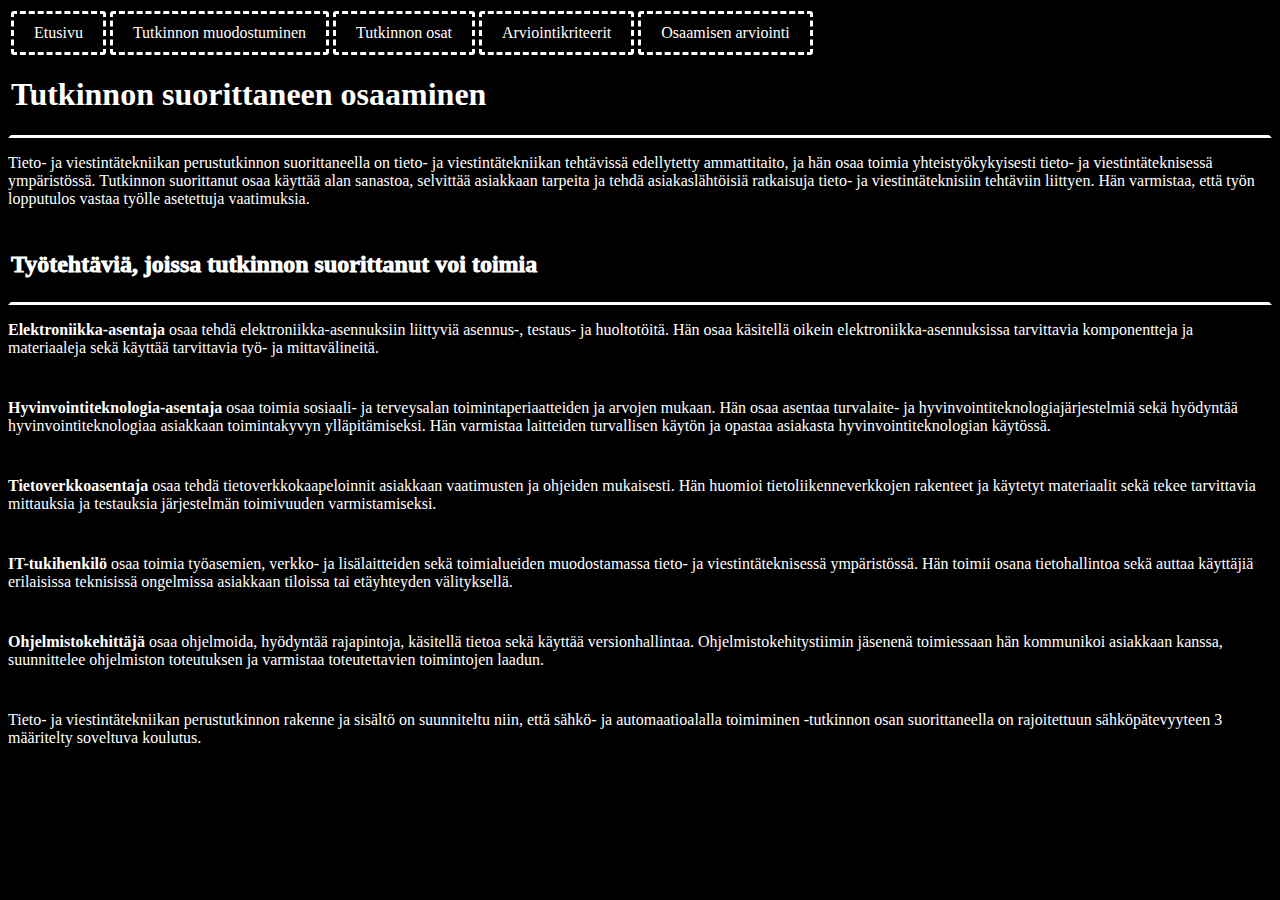
<file: index.html>
<!DOCTYPE html>
<html lang="en">
<head>
    <meta charset="UTF-8">
    <meta name="viewport" content="width=device-width, initial-scale=1.0">
    <title>Tieto- ja viestintätekniikan perustutkinto</title>
    <link rel="stylesheet" href="styles.css"> <!-- Linkki CSS-tiedostoon -->
</head>
<body>
    <div class="ylareuna, alaReuna">
        <header>
            <nav>
                
                <a href="index.html" class="button">Etusivu</a>
                <a href="tutkinnon-muodostuminen.html" class="button">Tutkinnon muodostuminen</a>
                <a href="tutkinnonosat.html" class="button">Tutkinnon osat</a>                   
                <a href="kriteerit.html" class="button">Arviointikriteerit</a>
                <a href="osaamisen-arviointi.html" class="button">Osaamisen arviointi</a>
                
            </nav>
            <h1>Tutkinnon suorittaneen osaaminen</h1>
        </header>
    </div>
    <div class="osio">
        <p>Tieto- ja viestintätekniikan perustutkinnon suorittaneella on tieto- ja viestintätekniikan tehtävissä edellytetty ammattitaito, 
            ja hän osaa toimia yhteistyökykyisesti tieto- ja viestintäteknisessä ympäristössä. Tutkinnon suorittanut osaa käyttää alan sanastoa, 
            selvittää asiakkaan tarpeita ja tehdä asiakaslähtöisiä ratkaisuja tieto- ja viestintäteknisiin tehtäviin liittyen. Hän varmistaa, 
            että työn lopputulos vastaa työlle asetettuja vaatimuksia.</p>  
    </div>    
    <div class="osio, alaReuna">
        <p style="font-size: x-large; font-weight: 1000;">Työtehtäviä, joissa tutkinnon suorittanut voi toimia</p>
    </div>
    
    <div class="osio2">
        <p>
        <b style="font-weight: 900;">Elektroniikka-asentaja</b> osaa tehdä elektroniikka-asennuksiin liittyviä asennus-, 
            testaus- ja huoltotöitä. Hän osaa käsitellä oikein elektroniikka-asennuksissa tarvittavia komponentteja ja 
            materiaaleja sekä käyttää tarvittavia työ- ja mittavälineitä.
        </p>
    </div>

    <div class="osio2">
        <p>
        <b style="font-weight: 900;">Hyvinvointiteknologia-asentaja</b> osaa toimia sosiaali- ja terveysalan toimintaperiaatteiden ja arvojen mukaan. 
        Hän osaa asentaa turvalaite- ja hyvinvointiteknologiajärjestelmiä sekä hyödyntää hyvinvointiteknologiaa asiakkaan toimintakyvyn ylläpitämiseksi. 
        Hän varmistaa laitteiden turvallisen käytön ja opastaa asiakasta hyvinvointiteknologian käytössä.
        </p>
    </div>
    
    <div class="osio2">
        <p>
        <b style="font-weight: 900;">Tietoverkkoasentaja</b> osaa tehdä tietoverkkokaapeloinnit asiakkaan vaatimusten ja ohjeiden mukaisesti. 
        Hän huomioi tietoliikenneverkkojen rakenteet ja käytetyt materiaalit sekä tekee tarvittavia mittauksia ja testauksia 
        järjestelmän toimivuuden varmistamiseksi.
        </p>
    </div>
    
    <div class="osio2">
        <p>
        <b style="font-weight: 900;">IT-tukihenkilö</b> osaa toimia työasemien, verkko- ja lisälaitteiden sekä toimialueiden muodostamassa
         tieto- ja viestintäteknisessä ympäristössä. Hän toimii osana tietohallintoa sekä auttaa käyttäjiä erilaisissa teknisissä 
         ongelmissa asiakkaan tiloissa tai etäyhteyden välityksellä.
        </p>
    </div>
    
    <div class="osio2">
        <p>
        <b style="font-weight: 900;">Ohjelmistokehittäjä</b> osaa ohjelmoida, hyödyntää rajapintoja, käsitellä tietoa sekä käyttää versionhallintaa. 
        Ohjelmistokehitystiimin jäsenenä toimiessaan hän kommunikoi asiakkaan kanssa, suunnittelee ohjelmiston toteutuksen ja varmistaa 
        toteutettavien toimintojen laadun.
        </p>
    </div>

    <div class="osio2">
        <p>
            Tieto- ja viestintätekniikan perustutkinnon rakenne ja sisältö on suunniteltu niin, että sähkö- ja automaatioalalla toimiminen -tutkinnon osan suorittaneella on rajoitettuun sähköpätevyyteen 3 määritelty soveltuva koulutus.
        </p>
    </div>
    
   
</body>
</file>
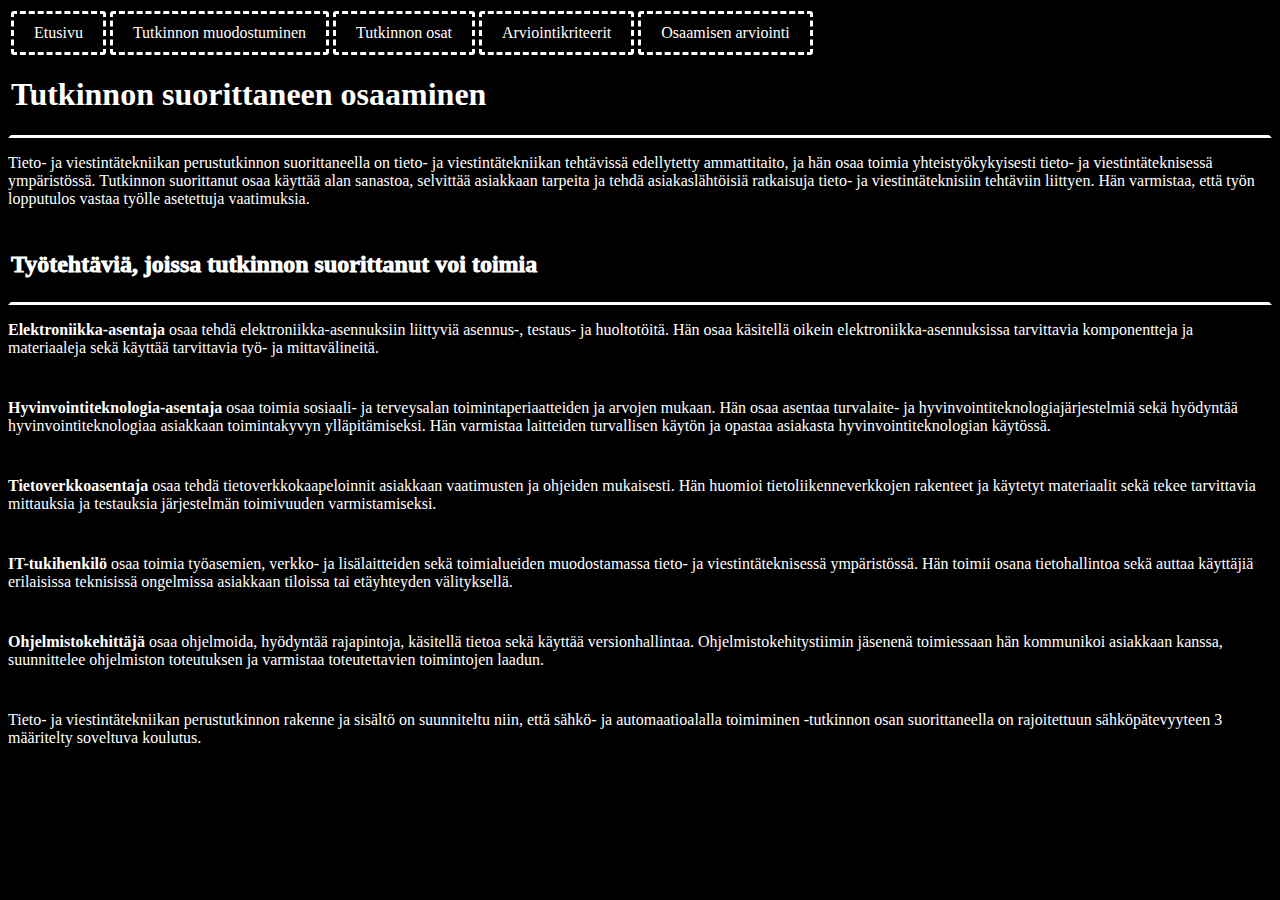
<file: etusivu.html>
<!DOCTYPE html>
<html lang="fi">
<head>
    <meta charset="UTF-8">
    <meta name="viewport" content="width=device-width, initial-scale=1.0">
    <title>Tieto- ja viestintätekniikan perustutkinto</title>
    <link rel="stylesheet" href="styles.css"> <!-- Linkki CSS-tiedostoon -->
</head>
<body>
    <div class="ylareuna, alaReuna">
        <header>
            <nav>
                
                <a href="etusivu.html" class="button">Etusivu</a>
                <a href="tutkinnon-muodostuminen.html" class="button">Tutkinnon muodostuminen</a>
                <a href="tutkinnonosat.html" class="button">Tutkinnon osat</a>                   
                <a href="kriteerit.html" class="button">Arviointikriteerit</a>
                <a href="osaamisen-arviointi.html" class="button">Osaamisen arviointi</a>
                
            </nav>
            <h1>Tutkinnon suorittaneen osaaminen</h1>
        </header>
    </div>
    <div class="osio">
        <p>Tieto- ja viestintätekniikan perustutkinnon suorittaneella on tieto- ja viestintätekniikan tehtävissä edellytetty ammattitaito, 
            ja hän osaa toimia yhteistyökykyisesti tieto- ja viestintäteknisessä ympäristössä. Tutkinnon suorittanut osaa käyttää alan sanastoa, 
            selvittää asiakkaan tarpeita ja tehdä asiakaslähtöisiä ratkaisuja tieto- ja viestintäteknisiin tehtäviin liittyen. Hän varmistaa, 
            että työn lopputulos vastaa työlle asetettuja vaatimuksia.</p>  
    </div>    
    <div class="osio, alaReuna">
        <p style="font-size: x-large; font-weight: 1000;">Työtehtäviä, joissa tutkinnon suorittanut voi toimia</p>
    </div>
    
    <div class="osio2">
        <p>
        <b style="font-weight: 900;">Elektroniikka-asentaja</b> osaa tehdä elektroniikka-asennuksiin liittyviä asennus-, 
            testaus- ja huoltotöitä. Hän osaa käsitellä oikein elektroniikka-asennuksissa tarvittavia komponentteja ja 
            materiaaleja sekä käyttää tarvittavia työ- ja mittavälineitä.
        </p>
    </div>

    <div class="osio2">
        <p>
        <b style="font-weight: 900;">Hyvinvointiteknologia-asentaja</b> osaa toimia sosiaali- ja terveysalan toimintaperiaatteiden ja arvojen mukaan. 
        Hän osaa asentaa turvalaite- ja hyvinvointiteknologiajärjestelmiä sekä hyödyntää hyvinvointiteknologiaa asiakkaan toimintakyvyn ylläpitämiseksi. 
        Hän varmistaa laitteiden turvallisen käytön ja opastaa asiakasta hyvinvointiteknologian käytössä.
        </p>
    </div>
    
    <div class="osio2">
        <p>
        <b style="font-weight: 900;">Tietoverkkoasentaja</b> osaa tehdä tietoverkkokaapeloinnit asiakkaan vaatimusten ja ohjeiden mukaisesti. 
        Hän huomioi tietoliikenneverkkojen rakenteet ja käytetyt materiaalit sekä tekee tarvittavia mittauksia ja testauksia 
        järjestelmän toimivuuden varmistamiseksi.
        </p>
    </div>
    
    <div class="osio2">
        <p>
        <b style="font-weight: 900;">IT-tukihenkilö</b> osaa toimia työasemien, verkko- ja lisälaitteiden sekä toimialueiden muodostamassa
         tieto- ja viestintäteknisessä ympäristössä. Hän toimii osana tietohallintoa sekä auttaa käyttäjiä erilaisissa teknisissä 
         ongelmissa asiakkaan tiloissa tai etäyhteyden välityksellä.
        </p>
    </div>
    
    <div class="osio2">
        <p>
        <b style="font-weight: 900;">Ohjelmistokehittäjä</b> osaa ohjelmoida, hyödyntää rajapintoja, käsitellä tietoa sekä käyttää versionhallintaa. 
        Ohjelmistokehitystiimin jäsenenä toimiessaan hän kommunikoi asiakkaan kanssa, suunnittelee ohjelmiston toteutuksen ja varmistaa 
        toteutettavien toimintojen laadun.
        </p>
    </div>

    <div class="osio2">
        <p>
            Tieto- ja viestintätekniikan perustutkinnon rakenne ja sisältö on suunniteltu niin, että sähkö- ja automaatioalalla toimiminen -tutkinnon osan suorittaneella on rajoitettuun sähköpätevyyteen 3 määritelty soveltuva koulutus.
        </p>
    </div>
    
   
</body>
</file>
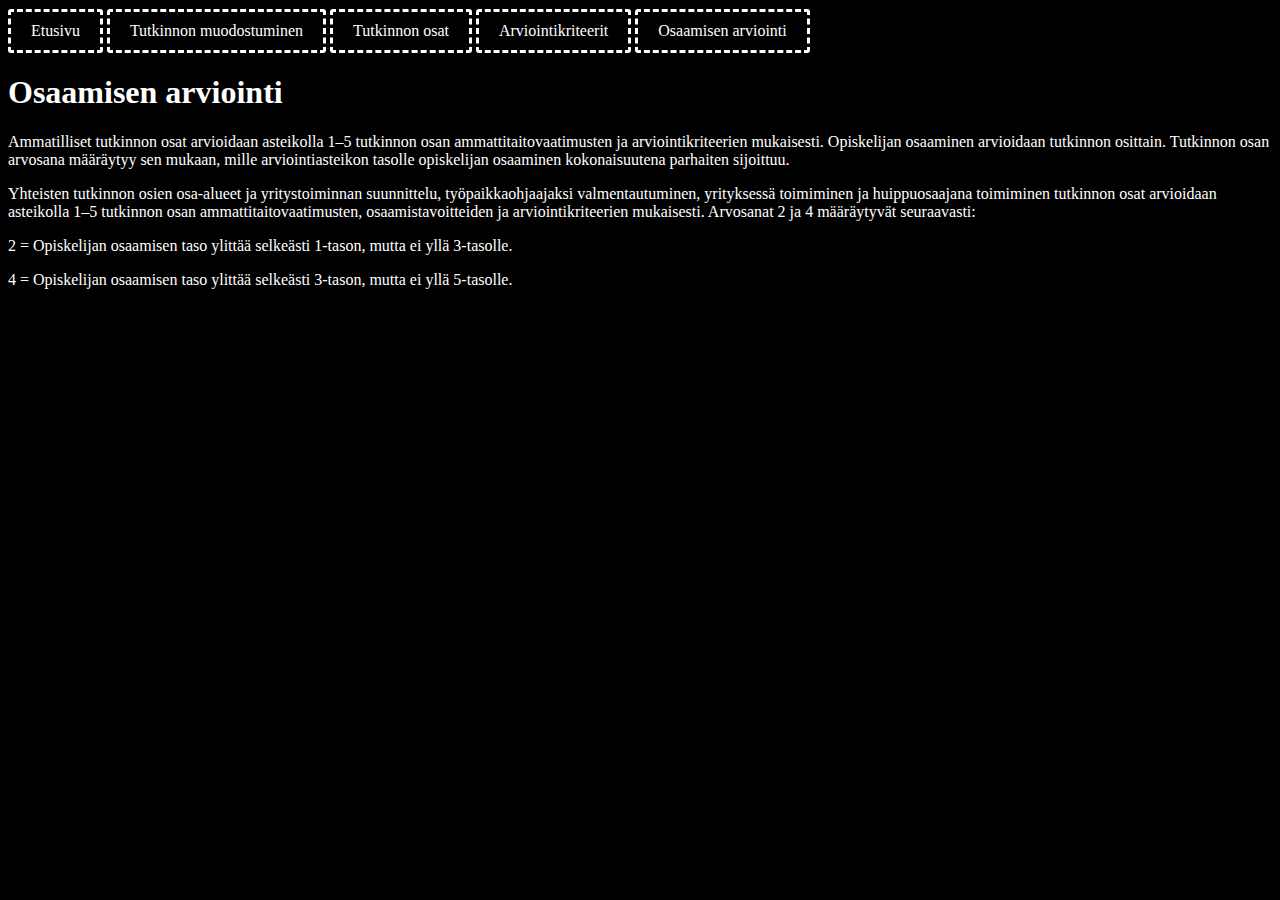
<file: osaamisen-arviointi.html>
<!DOCTYPE html>
<html lang="fi">
<head>
    <meta charset="UTF-8">
    <meta name="viewport" content="width=device-width, initial-scale=1.0">
    <title>Tieto- ja viestintätekniikan perustutkinto</title>
    <link rel="stylesheet" href="styles.css"> <!-- Linkki CSS-tiedostoon -->
</head>
<body>
    <div class="ylareuna">
        <header>
            <nav>
                
                <a href="index.html" class="button">Etusivu</a>
                <a href="tutkinnon-muodostuminen.html" class="button">Tutkinnon muodostuminen</a>
                <a href="tutkinnonosat.html" class="button">Tutkinnon osat</a>                   
                <a href="kriteerit.html" class="button">Arviointikriteerit</a>
                <a href="osaamisen-arviointi.html" class="button">Osaamisen arviointi</a>
                
            </nav>
            <h1>Osaamisen arviointi</h1>
        </header>
    </div>
    <div>
        <p>Ammatilliset tutkinnon osat arvioidaan asteikolla 1–5 tutkinnon osan ammattitaitovaatimusten ja arviointikriteerien mukaisesti. 
            Opiskelijan osaaminen arvioidaan tutkinnon osittain. Tutkinnon osan arvosana määräytyy sen mukaan, mille arviointiasteikon 
            tasolle opiskelijan osaaminen kokonaisuutena parhaiten sijoittuu.</p>
        <p>Yhteisten tutkinnon osien osa-alueet ja yritystoiminnan suunnittelu, työpaikkaohjaajaksi valmentautuminen, yrityksessä toimiminen
             ja huippuosaajana toimiminen tutkinnon osat arvioidaan asteikolla 1–5 tutkinnon osan ammattitaitovaatimusten, osaamistavoitteiden
              ja arviointikriteerien mukaisesti. Arvosanat 2 ja 4 määräytyvät seuraavasti:</p>
        <p>2 = Opiskelijan osaamisen taso ylittää selkeästi 1-tason, mutta ei yllä 3-tasolle.</p>
        <p>4 = Opiskelijan osaamisen taso ylittää selkeästi 3-tason, mutta ei yllä 5-tasolle.</p>
    </div>
</body>
</file>
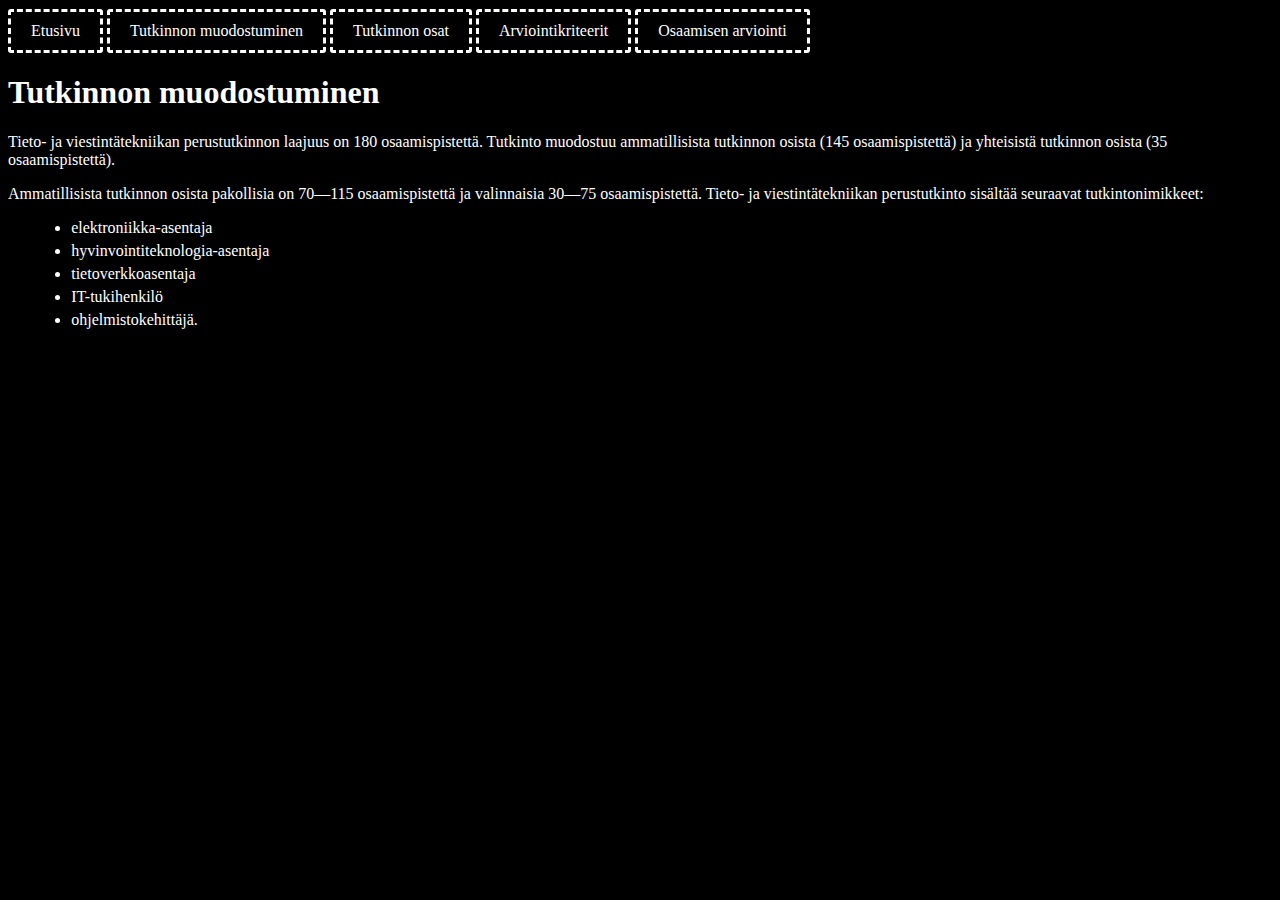
<file: tutkinnon-muodostuminen.html>
<!DOCTYPE html>
<html lang="fi">
<head>
    <meta charset="UTF-8">
    <meta name="viewport" content="width=device-width, initial-scale=1.0">
    <title>Tieto- ja viestintätekniikan perustutkinto</title>
    <link rel="stylesheet" href="styles.css"> <!-- Linkki CSS-tiedostoon -->
</head>
<body>
    <div class="ylareuna">
        <header>
            <nav>
                
                <a href="index.html" class="button">Etusivu</a>
                <a href="tutkinnon-muodostuminen.html" class="button">Tutkinnon muodostuminen</a>
                <a href="tutkinnonosat.html" class="button">Tutkinnon osat</a>                   
                <a href="kriteerit.html" class="button">Arviointikriteerit</a>
                <a href="osaamisen-arviointi.html" class="button">Osaamisen arviointi</a>
                
            </nav>
            <h1>Tutkinnon muodostuminen</h1>
        </header>
    </div>
    <div class="osio">
        <p>Tieto- ja viestintätekniikan perustutkinnon laajuus on 180 osaamispistettä.
        Tutkinto muodostuu ammatillisista tutkinnon osista (145 osaamispistettä) 
        ja yhteisistä tutkinnon osista (35 osaamispistettä).</p>
    </div>
    
    <div class="osio">
        <p>Ammatillisista tutkinnon osista pakollisia on 70—115 osaamispistettä 
        ja valinnaisia 30—75 osaamispistettä.
        Tieto- ja viestintätekniikan perustutkinto sisältää seuraavat tutkintonimikkeet:</p>
    </div>
    <div>
        <ol id="lista1">
            <li>elektroniikka-asentaja</li>
            <li>hyvinvointiteknologia-asentaja</li>
            <li>tietoverkkoasentaja</li>
            <li>IT-tukihenkilö</li>
            <li>ohjelmistokehittäjä.</li>
        </ol>
    </div>
</body>
</file>
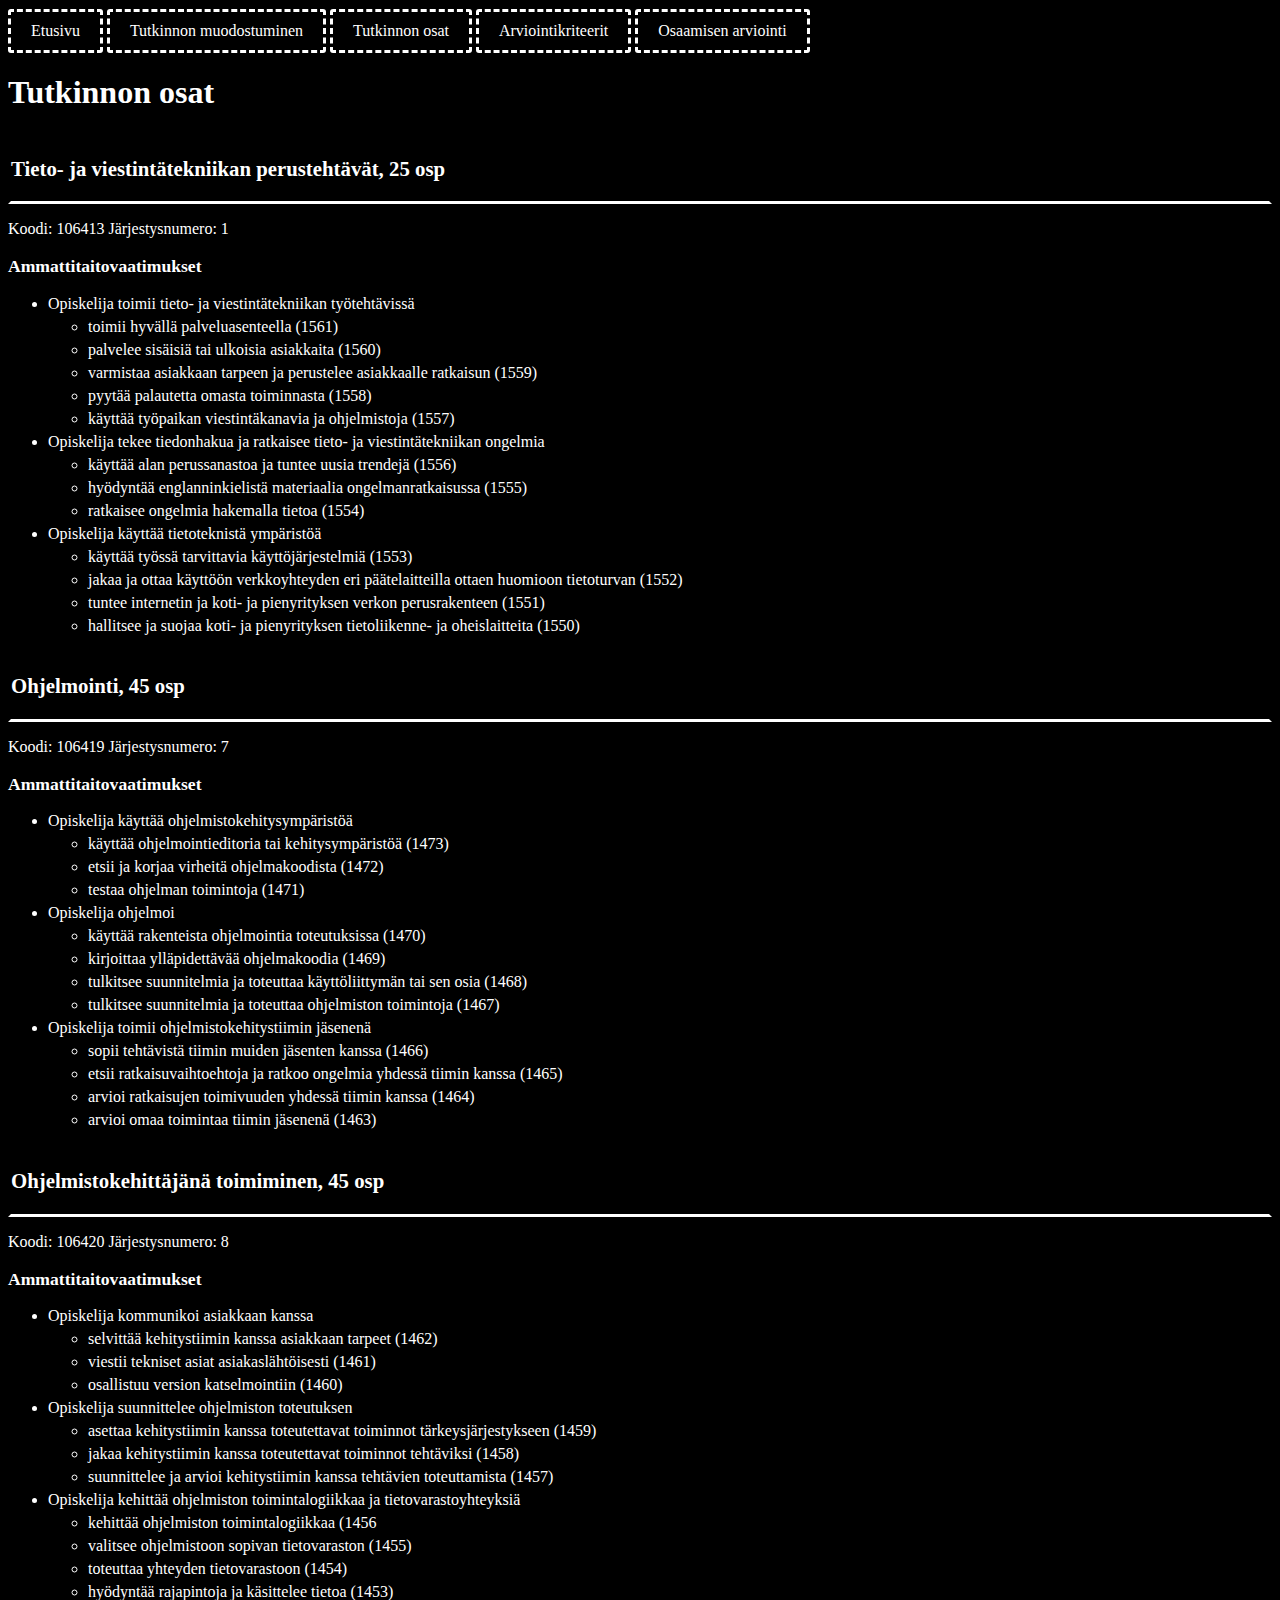
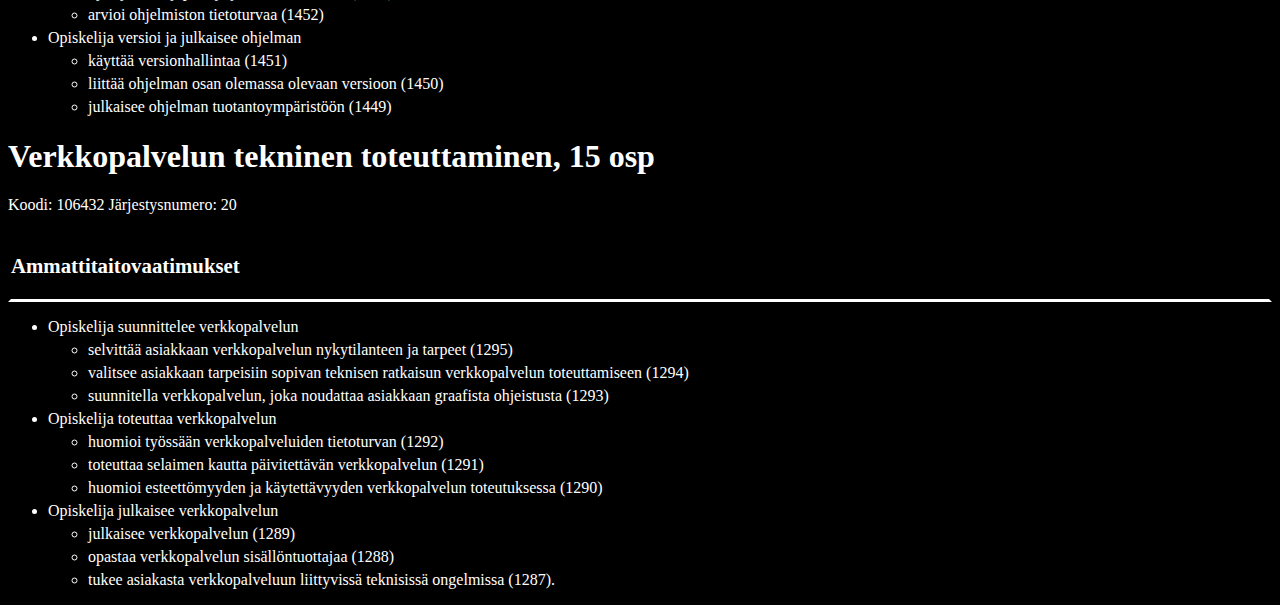
<file: tutkinnonosat.html>
<!DOCTYPE html>
<html lang="fi">
<head>
    <meta charset="UTF-8">
    <meta name="viewport" content="width=device-width, initial-scale=1.0">
    <title>Tieto- ja viestintätekniikan perustutkinto</title>
    <link rel="stylesheet" href="styles.css"> <!-- Linkki CSS-tiedostoon -->
</head>
<body>
    <div class="ylareuna">
        <header>
            <nav>
                
                <a href="index.html" class="button">Etusivu</a>
                <a href="tutkinnon-muodostuminen.html" class="button">Tutkinnon muodostuminen</a>
                <a href="tutkinnonosat.html" class="button">Tutkinnon osat</a>                   
                <a href="kriteerit.html" class="button">Arviointikriteerit</a>
                <a href="osaamisen-arviointi.html" class="button">Osaamisen arviointi</a>
                
            </nav>
            <h1>Tutkinnon osat</h1>
        </header>
    </div>
    <div class="osio, alaReuna">
        <p class="valiotsikko">Tieto- ja viestintätekniikan perustehtävät, 25 osp</p>
    </div>

    <div class="osio">
        <p>Koodi: 106413 Järjestysnumero: 1</p>
        <p></p>
        <p class="valiotsikko2">Ammattitaitovaatimukset</p>
        <ol class="listaPallo">
            <li>Opiskelija toimii tieto- ja viestintätekniikan työtehtävissä
                <ol class="listaPallo2">
                    <li>toimii hyvällä palveluasenteella (1561)</li>
                    <li>palvelee sisäisiä tai ulkoisia asiakkaita (1560)</li>
                    <li>varmistaa asiakkaan tarpeen ja perustelee asiakkaalle ratkaisun (1559)</li>
                    <li>pyytää palautetta omasta toiminnasta (1558)</li>
                    <li>käyttää työpaikan viestintäkanavia ja ohjelmistoja (1557)</li>
                </ol>
            </li>
            <li>Opiskelija tekee tiedonhakua ja ratkaisee tieto- ja viestintätekniikan ongelmia
                <ol class="listaPallo2">
                    <li>käyttää alan perussanastoa ja tuntee uusia trendejä (1556)</li>
                    <li>hyödyntää englanninkielistä materiaalia ongelmanratkaisussa (1555)</li>
                    <li>ratkaisee ongelmia hakemalla tietoa (1554)</li>
                </ol>
            </li>
            <li>Opiskelija käyttää tietoteknistä ympäristöä
                <ol class="listaPallo2">
                    <li>käyttää työssä tarvittavia käyttöjärjestelmiä (1553)</li>
                    <li>jakaa ja ottaa käyttöön verkkoyhteyden eri päätelaitteilla ottaen huomioon tietoturvan (1552)</li>
                    <li>tuntee internetin ja koti- ja pienyrityksen verkon perusrakenteen (1551)</li>
                    <li>hallitsee ja suojaa koti- ja pienyrityksen tietoliikenne- ja oheislaitteita (1550)</li>
                </ol>
            </li>
        </ol>
    </div>

    <div class="osio, alaReuna">
        <p class="valiotsikko">Ohjelmointi, 45 osp</p>
    </div>

    <div class="osio">
        <p>Koodi: 106419 Järjestysnumero: 7</p>
        <p></p>
        <p class="valiotsikko2">Ammattitaitovaatimukset</p>
        <ol class="listaPallo">
            <li>Opiskelija käyttää ohjelmistokehitysympäristöä
                <ol class="listaPallo2">
                    <li>käyttää ohjelmointieditoria tai kehitysympäristöä (1473)</li>
                    <li>etsii ja korjaa virheitä ohjelmakoodista (1472)</li>
                    <li>testaa ohjelman toimintoja (1471)</li>
                </ol>
            </li>
            <li>Opiskelija ohjelmoi
                <ol class="listaPallo2">
                    <li>käyttää rakenteista ohjelmointia toteutuksissa (1470)</li>
                    <li>kirjoittaa ylläpidettävää ohjelmakoodia (1469)</li>
                    <li>tulkitsee suunnitelmia ja toteuttaa käyttöliittymän tai sen osia (1468)</li>
                    <li>tulkitsee suunnitelmia ja toteuttaa ohjelmiston toimintoja (1467)</li>
                </ol>
            </li>
            <li>Opiskelija toimii ohjelmistokehitystiimin jäsenenä
                <ol class="listaPallo2">
                    <li>sopii tehtävistä tiimin muiden jäsenten kanssa (1466)</li>
                    <li>etsii ratkaisuvaihtoehtoja ja ratkoo ongelmia yhdessä tiimin kanssa (1465)</li>
                    <li>arvioi ratkaisujen toimivuuden yhdessä tiimin kanssa (1464)</li>
                    <li>arvioi omaa toimintaa tiimin jäsenenä (1463)</li>
                </ol>
            </li>
        </ol>
    </div>

    <div class="osio, alaReuna">
        <p class="valiotsikko">Ohjelmistokehittäjänä toimiminen, 45 osp</p>
    </div>

    <div class="osio">
        <p>Koodi: 106420 Järjestysnumero: 8</p>
        <p></p>
        <p class="valiotsikko2">Ammattitaitovaatimukset</p>
        <ol class="listaPallo">
            <li>Opiskelija kommunikoi asiakkaan kanssa
                <ol class="listaPallo2">
                    <li>selvittää kehitystiimin kanssa asiakkaan tarpeet (1462)</li>
                    <li>viestii tekniset asiat asiakaslähtöisesti (1461)</li>
                    <li>osallistuu version katselmointiin (1460)</li>
                </ol>
            </li>
            <li>Opiskelija suunnittelee ohjelmiston toteutuksen
                <ol class="listaPallo2">
                    <li>asettaa kehitystiimin kanssa toteutettavat toiminnot tärkeysjärjestykseen (1459)</li>
                    <li>jakaa kehitystiimin kanssa toteutettavat toiminnot tehtäviksi (1458)</li>
                    <li>suunnittelee ja arvioi kehitystiimin kanssa tehtävien toteuttamista (1457)</li>
                </ol>
            </li>
            <li>Opiskelija kehittää ohjelmiston toimintalogiikkaa ja tietovarastoyhteyksiä
                <ol class="listaPallo2">
                    <li>kehittää ohjelmiston toimintalogiikkaa (1456</li>
                    <li>valitsee ohjelmistoon sopivan tietovaraston (1455)</li>
                    <li>toteuttaa yhteyden tietovarastoon (1454)</li>
                    <li>hyödyntää rajapintoja ja käsittelee tietoa (1453)</li>
                    <li>arvioi ohjelmiston tietoturvaa (1452)</li>
                </ol>
            </li>
            <li>Opiskelija versioi ja julkaisee ohjelman
                <ol class="listaPallo2">
                    <li>käyttää versionhallintaa (1451)</li>
                    <li>liittää ohjelman osan olemassa olevaan versioon (1450)</li>
                    <li>julkaisee ohjelman tuotantoympäristöön (1449)</li>
                </ol>
            </li>
        </ol>
        <h1>Verkkopalvelun tekninen toteuttaminen, 15 osp</h1>
        <p></p>
        <p>Koodi: 106432 Järjestysnumero: 20</p>
    </div>

    <div class="osio, alaReuna">
        <p class="valiotsikko">Ammattitaitovaatimukset</p>
    </div>

    <div class="osio">
        <ol class="listaPallo">
            <li>Opiskelija suunnittelee verkkopalvelun
                <ol class="listaPallo2">
                    <li>selvittää asiakkaan verkkopalvelun nykytilanteen ja tarpeet (1295)</li>
                    <li>valitsee asiakkaan tarpeisiin sopivan teknisen ratkaisun verkkopalvelun toteuttamiseen (1294)</li>
                    <li>suunnitella verkkopalvelun, joka noudattaa asiakkaan graafista ohjeistusta (1293)</li>
                </ol>
            </li>
            <li>Opiskelija toteuttaa verkkopalvelun
                <ol class="listaPallo2">
                    <li>huomioi työssään verkkopalveluiden tietoturvan (1292)</li>
                    <li>toteuttaa selaimen kautta päivitettävän verkkopalvelun (1291)</li>
                    <li>huomioi esteettömyyden ja käytettävyyden verkkopalvelun toteutuksessa (1290)</li>
                </ol>
            </li>
            <li>Opiskelija julkaisee verkkopalvelun
                <ol class="listaPallo2">
                    <li>julkaisee verkkopalvelun (1289)</li>
                    <li>opastaa verkkopalvelun sisällöntuottajaa (1288)</li>
                    <li>tukee asiakasta verkkopalveluun liittyvissä teknisissä ongelmissa (1287).</li>
                </ol>
            </li>
        </ol>
    </div>
</body>
</file>
<file: styles.css>
/*
sivun yläreuna
*/
h1 {
    color: white;
}

p{
    color: white;
}

li{
    color: white;
    margin-top: 5px;
}

body{
    background-color: black;
}

.button{
    display: inline-block;
    padding: 10px 20px;
    font-size: 16px;
    color: white;
    background-color: #000000;
    text-align: center;
    text-decoration: none;
    border-radius: 3px;
    border-color: white;
    border-style: dashed;
}

.ylareuna {
    width: 100%;
    background-color: rgb(0, 0, 0);
    padding-top: 1px;
}

button{
    background-color: rgb(255, 255, 255);
    font-weight: 900;
    border-style:dashed;
    border-color: gray;
}

.osio {
    width: 100%;
    background-color: black;
}

.osio2{
    width: 100%;
    padding-bottom: 10px;
}

.alaReuna{
    border-bottom: white;
    border-style: solid;
}

.valiotsikko{
    font-size: 1.3pc;
    font-weight: bold;
}

.valiotsikko2{
    font-size: 1.1pc;
    font-weight: 600;
}

.listaPallo{
    list-style: disc;
}

.listaPallo2{
    list-style: circle;
}





.arviointi {
  max-width: 40%;
}

th{
padding-right: 100px;
}

tr{
    color: white;
}

table {
    border-collapse: collapse;
    width: 100%;
}

th, td {
    border-bottom: 1px solid rgb(255, 255, 255); /* Lisää viiva */
    padding: 8px;
    text-align: left;
}

tr:last-child td {
    border-bottom: none; /* Poista viimeisen rivin viiva */
}



#lista1{
    padding-left: 5%;
    list-style: disc;
    color: white;
}
</file>
